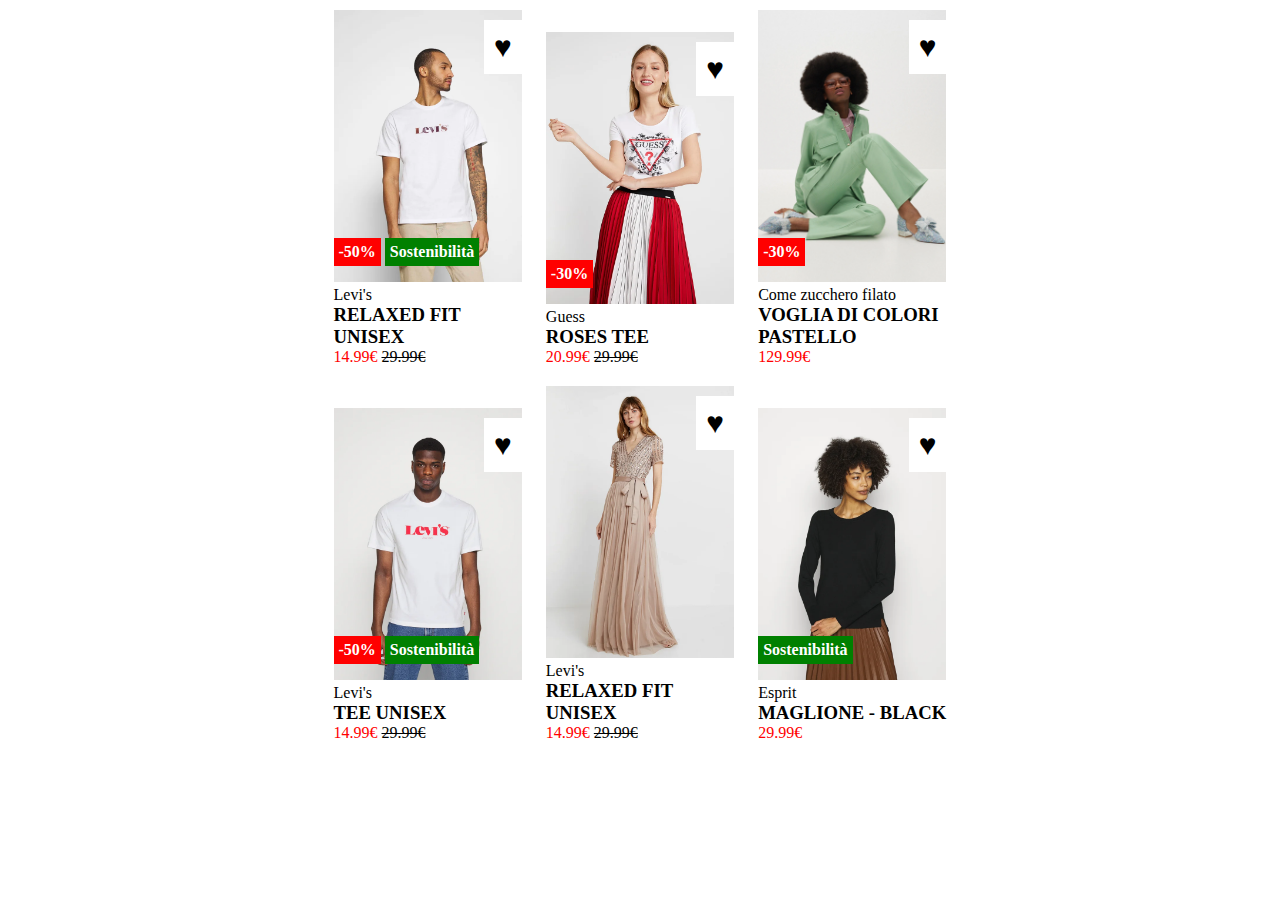
<file: index.html>
<!DOCTYPE html>
<html lang="en">
<head>
    <meta charset="UTF-8">
    <meta http-equiv="X-UA-Compatible" content="IE=edge">
    <meta name="viewport" content="width=device-width, initial-scale=1.0">
    <link rel="preconnect" href="https://fonts.googleapis.com">
    <link rel="preconnect" href="https://fonts.gstatic.com" crossorigin>
    <link href="https://fonts.googleapis.com/css2?family=Ubuntu:wght@300&display=swap" rel="stylesheet"> 
    <link rel="stylesheet" href="css/style.css">
    <title>Boolando Carmine Passante Classe 55</title>
</head>
<body> 
    <main>
        <div class="main-container">
            
            <div class="card">
                <div class="card-img relative">
                    <img class="front-img" src="img/1.webp" alt="levis1">
                    <img class="back-img" src="img/1b.webp" alt="Levis2">
                    <span class="heart absolute">&hearts;</span>
                    <div class="card-tag absolute">
                        <span class="card-discount">
                            -50% 
                        </span>
                        <span class="card-description">
                            Sostenibilità
                        </span>
                    </div>
                </div>

                <div class="card-promo">
                    <span>
                        Levi's
                    </span>

                    <h3>
                        Relaxed Fit Unisex
                    </h3>

                    <span class="price">14.99€</span>
                    <span class="old-price">29.99€</span>
                </div>
            </div>

            <div class="card">
                <div class="card-img relative">
                    <img class="front-img" src="img/2.webp" alt="Guess1">
                    <img class="back-img" src="img/2b.webp" alt="Guess2">
                    <span class="heart absolute">&hearts;</span>
                    <div class="card-tag absolute">
                        <span class="card-discount">
                            -30% 
                        </span>
                    </div>
                </div>

                <div class="card-promo">
                    <span>
                        Guess
                    </span>

                    <h3>
                        Roses Tee
                    </h3>

                    <span class="price">20.99€</span>
                    <span class="old-price">29.99€</span>
                </div>
            </div>

            <div class="card">
                <div class="card-img relative">
                    <img class="front-img" src="img/3.webp" alt="Zucchero1">
                    <img class="back-img" src="img/3b.webp" alt="Zucchero2">
                    <span class="heart absolute">&hearts;</span>
                    <div class="card-tag absolute">
                        <span class="card-discount">
                            -30% 
                        </span>
                    </div>
                </div>

                <div class="card-promo">
                    <span>
                        Come zucchero filato
                    </span>

                    <h3>
                        Voglia di colori pastello
                    </h3>

                    <span class="price">129.99€</span>
                </div>
            </div>

            <div class="card">
                <div class="card-img relative">
                    <img class="front-img" src="img/4.webp" alt="levis3">
                    <img class="back-img" src="img/4b.webp" alt="Levis4">
                    <span class="heart absolute">&hearts;</span>
                    <div class="card-tag absolute">
                        <span class="card-discount">
                            -50% 
                        </span>
                        <span class="card-description">
                            Sostenibilità
                        </span>
                    </div>
                </div>

                <div class="card-promo">
                    <span>
                        Levi's
                    </span>

                    <h3>
                        Tee unisex
                    </h3>

                    <span class="price">14.99€</span>
                    <span class="old-price">29.99€</span>
                </div>
            </div>

            <div class="card">
                <div class="card-img relative">
                    <img class="front-img" src="img/5.webp" alt="levis1">
                    <img class="back-img" src="img/5b.webp" alt="Levis2">
                    <span class="heart absolute">&hearts;</span>
                </div>

                <div class="card-promo">
                    <span>
                        Levi's
                    </span>

                    <h3>
                        Relaxed Fit Unisex
                    </h3>

                    <span class="price">14.99€</span>
                    <span class="old-price">29.99€</span>
                </div>
            </div>

            <div class="card">
                <div class="card-img relative">
                    <img class="front-img" src="img/6.webp" alt="Esprit1">
                    <img class="back-img" src="img/6b.webp" alt="Espri2">
                    <span class="heart absolute">&hearts;</span>
                    <div class="card-tag absolute">
                        </span>
                        <span class="card-description">
                            Sostenibilità
                        </span>
                    </div>
                </div>

                <div class="card-promo">
                    <span>
                        Esprit
                    </span>

                    <h3>
                        Maglione - black
                    </h3>

                    <span class="price">29.99€</span>
                </div>
            </div>

            

            
        
        
        </div>
    </main>
</body>
</html>
</file>
<file: css/style.css>
*{
    padding: 0;
    margin: 0;
    box-sizing: border-box;
}

h3{
    text-transform: uppercase;
}

.main-container{
    text-align: center;
    width: 50%;
    margin: 0 auto;
}

.relative{
    position: relative;
}

.absolute{
    position: absolute;
}

.card{
    width:calc((100% / 3) - 5px);
    padding: 10px;
    display: inline-block;
}

.card-img img{
    width: 100%;
}

.card-img .back-img{
    display: none;
}

.card-img:hover .front-img{
    display: none;
}

.card-img:hover .back-img{
    display: inline-block;
}

.heart{
    top:10px; 
    right: 0px;
    padding: 10px;
    font-size: 30px;
    background-color: white;
}

.card-tag{
    bottom: 20px;
}

.card-tag span{
    font-weight: bold;
    display: inline-block;
    color: white;
    padding: 5px;
}

.card-discount{
    background-color: red;
}

.card-description{
    background-color: green;
}

.card-promo{
    text-align: left;
}

.price{
    color: red;
}

.old-price{
    text-decoration: line-through;
}
</file>
